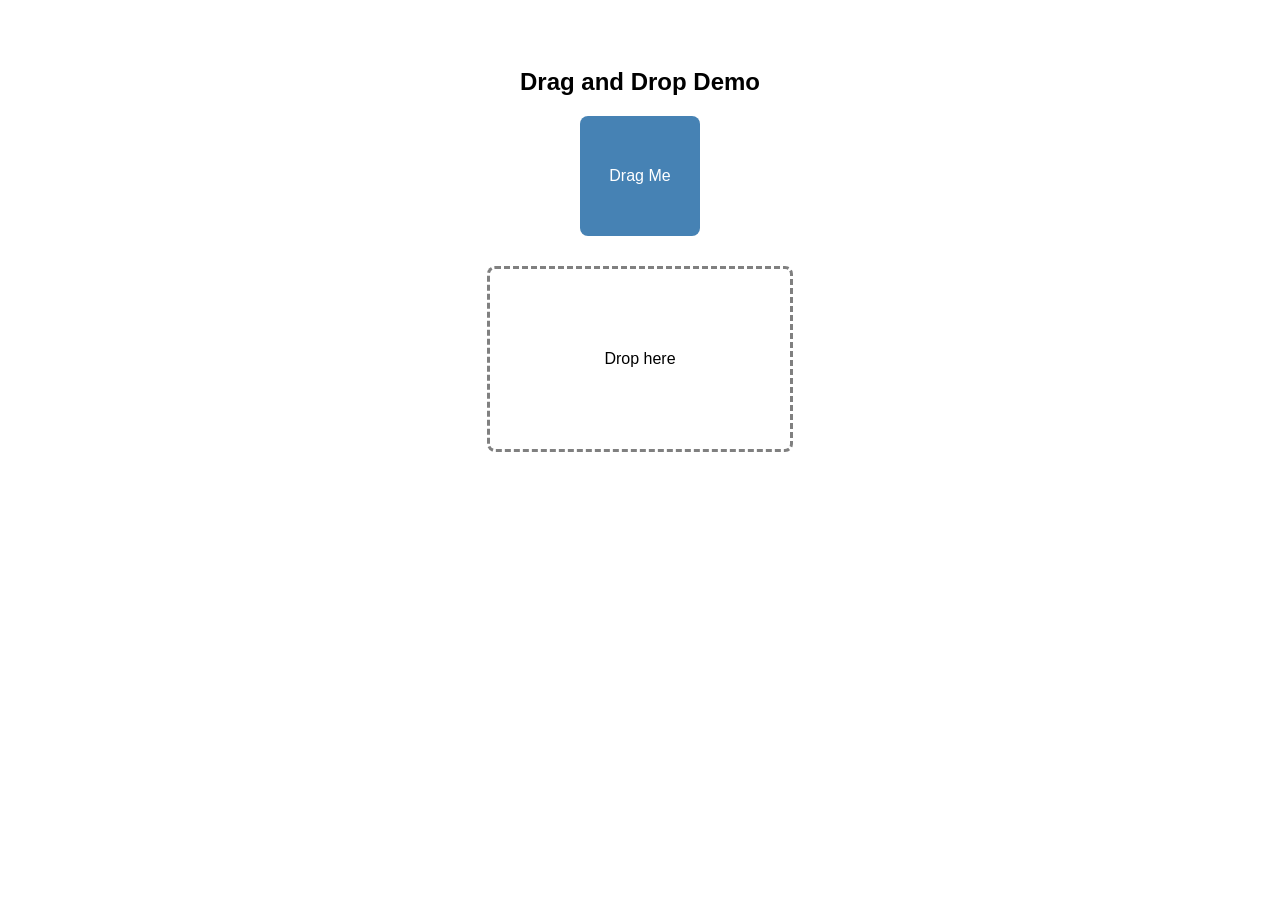
<file: index.html>
<!DOCTYPE html>
<html lang="en">
<head>
    <meta charset="UTF-8">
    <meta name="viewport" content="width=device-width, initial-scale=1.0">
    <title>Drag and Drop event Object</title>
    <link rel="stylesheet" href="styles.css">
    <script src="script.js" defer></script>
</head>
<body>
    <h2>Drag and Drop Demo</h2>
    <div id="box" draggable="true">Drag Me</div>
    <!-- Dragagble item -->

    <div id="dropZone">Drop here</div>
    <!-- target area wjere tje box can be dropped -->
    <!-- find the drop zone and stores it in a variable -->
</body>
</html>
</file>
<file: styles.css>
body {
      font-family: Arial, sans-serif; /* Sets the page font */
      text-align: center; /* Centers text on the page */
      padding-top: 40px; /* Adds space at the top */
    }




    #box {
      width: 120px; /* Box width */
      height: 120px; /* Box height */
      background-color: steelblue; /* Box background color */
      color: white; /* Text color inside the box */
      display: flex; /* Uses flexbox for centering */
      justify-content: center; /* Centers text left to right */
      align-items: center; /* Centers text top to bottom */
      margin: 20px auto; /* Adds top/bottom space and centers the box horizontally */
      cursor: grab;  /* Shows a grab cursor */
      border-radius: 8px; /* Rounds the box corners */
    }




    #dropZone {
      width: 300px; /* Drop zone width */
      height: 180px; /* Drop zone height */
      border: 3px dashed gray; /* Dashed border to show a drop target */
      margin: 30px auto; /* Adds space and centers the zone */
      border-radius: 8px; /* Rounds the drop zone corners */
      display: flex; /* Uses flexbox for centering */
      justify-content: center; /* Centers content horizontally */
      align-items: center; /* Centers content vertically */
    }




    .hovered {
      background-color: #4ed2e4; /* Changes background while the item is over the zone */
    }
</file>
